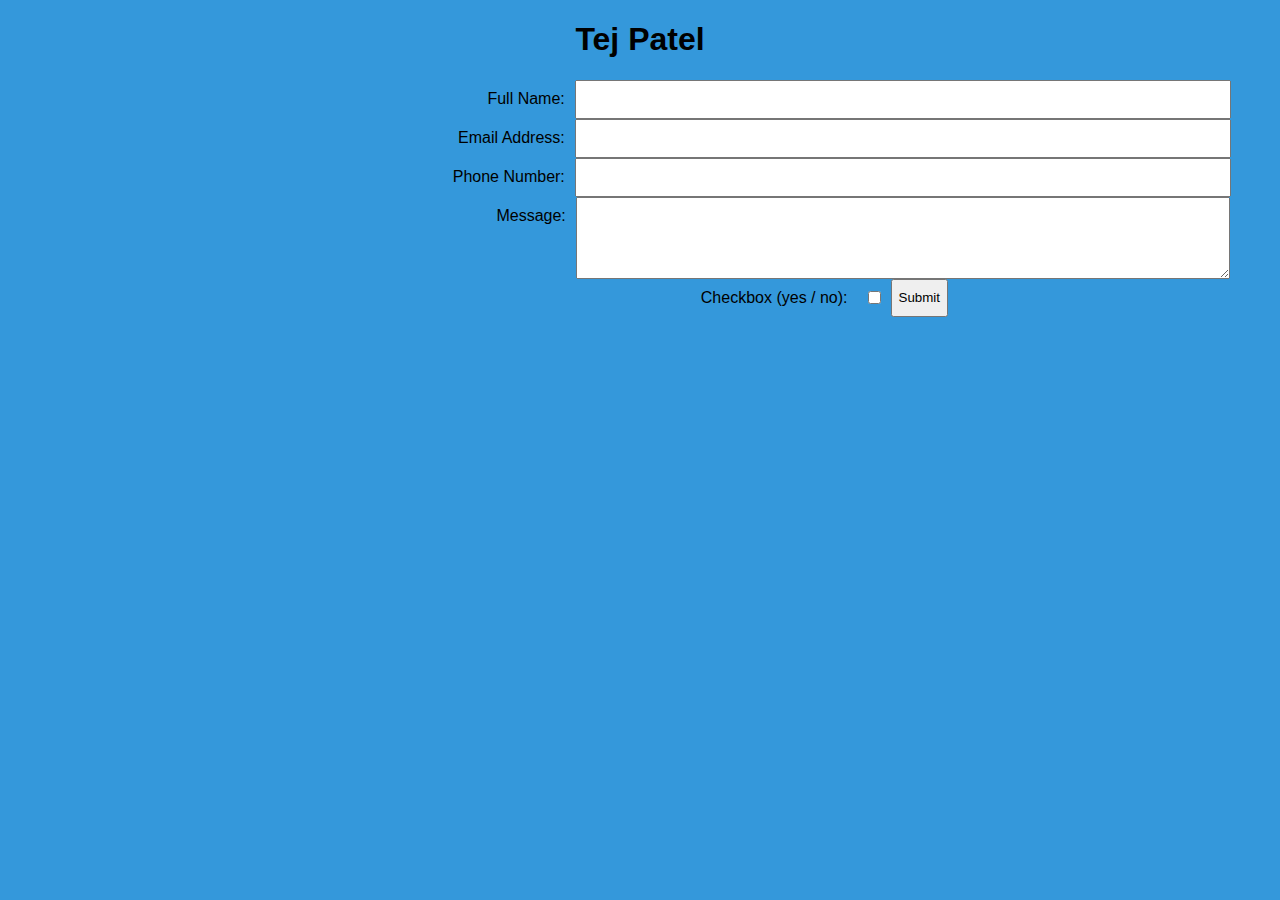
<file: Assignment6_TejPatel_0805265/index.html>
<!DOCTYPE html>
<html>
<head>
    <link href="style.css" rel="stylesheet">
    <meta name="viewport" content="width=device-width, initial-scale=1">
    <title>My Form</title>

</head>
<body>
    <h1>Tej Patel</h1>
    <form>
        <label for="full-name">Full Name:</label>
        <input type="text" id="full-name" name="full-name" required><br>

        <label for="email">Email Address:</label>
        <input type="email" id="email" name="email" required><br>

        <label for="phone">Phone Number:</label>
        <input type="tel" id="phone" name="phone" required><br>

        <label for="message">Message:</label>
        <textarea id="message" name="message" rows="4" required></textarea><br>

        <label for="checkbox">Checkbox (yes / no):</label>
        <input type="checkbox" id="checkbox" name="checkbox"><br>

        <input type="submit" value="Submit">
    </form>
</body>
</html>
</file>
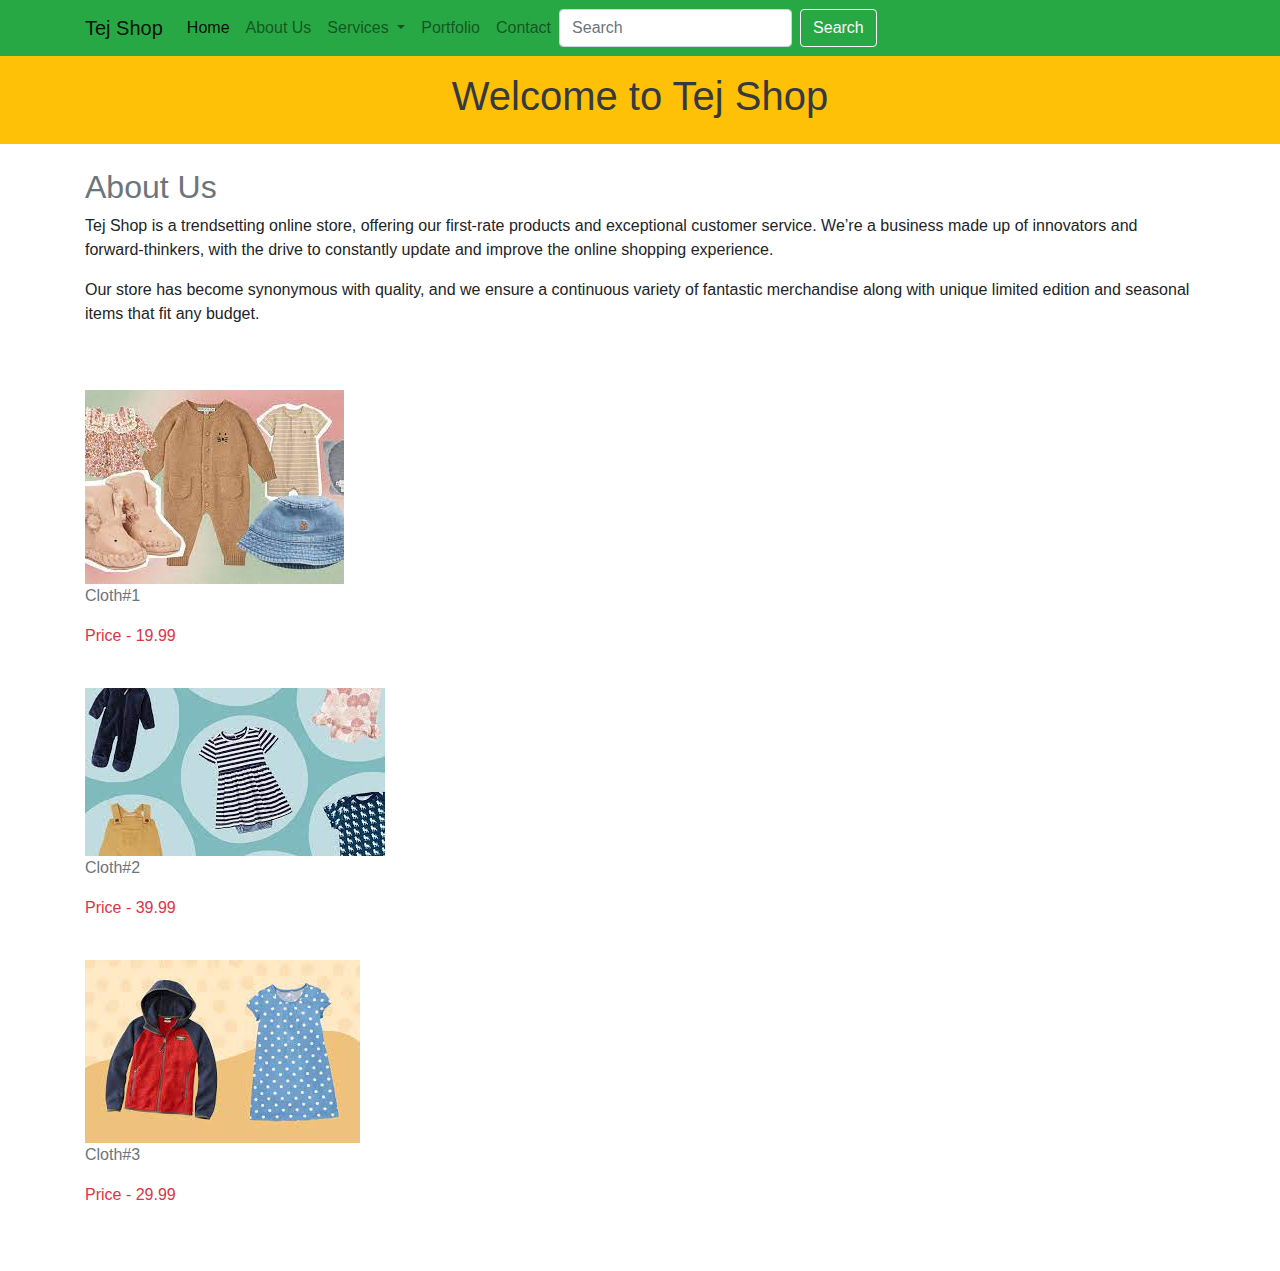
<file: Assignment9_TejPatel/main.html>
<!DOCTYPE html>
<html lang="en">
<head>
    <meta charset="UTF-8">
    <meta name="viewport" content="width=device-width, initial-scale=1.0">
    <title>Tej Shop</title>
    <!-- Bootstrap CSS -->
    <link rel="stylesheet" href="https://stackpath.bootstrapcdn.com/bootstrap/4.5.2/css/bootstrap.min.css">
    <script src="https://code.jquery.com/jquery-3.6.0.min.js"></script>
    <script src="https://cdnjs.cloudflare.com/ajax/libs/popper.js/1.16.0/umd/popper.min.js"></script>
<script src="https://stackpath.bootstrapcdn.com/bootstrap/4.5.2/js/bootstrap.min.js"></script>
</head>
<body>

<nav class="navbar navbar-expand-lg navbar-light bg-success">
    <div class="container">
        <a class="navbar-brand" href="#">Tej Shop</a>
        <button class="navbar-toggler" type="button" data-toggle="collapse" data-target="#navbarNavDropdown" aria-controls="navbarNavDropdown" aria-expanded="false" aria-label="Toggle navigation">
            <span class="navbar-toggler-icon"></span>
        </button>
        <div class="collapse navbar-collapse" id="navbarNavDropdown">
            <ul class="navbar-nav">
                <li class="nav-item active">
                    <a class="nav-link" href="#">Home</a>
                </li>
                <li class="nav-item">
                    <a class="nav-link" href="#about">About Us</a>
                </li>
                <li class="nav-item dropdown">
                    <a class="nav-link dropdown-toggle" href="#" id="navbarDropdownServices" role="button" data-toggle="dropdown" aria-haspopup="true" aria-expanded="false">
                        Services
                    </a>
                    <div class="dropdown-menu" aria-labelledby="navbarDropdownServices">
                        <a class="dropdown-item" href="#cloth1">Cloth#1</a>
                        <a class="dropdown-item" href="#cloth2">Cloth#2</a>
                        <a class="dropdown-item" href="#cloth3">Cloth#3</a>
                    </div>
                </li>
                <li class="nav-item">
                    <a class="nav-link" href="#">Portfolio</a>
                </li>
                <li class="nav-item">
                    <a class="nav-link" href="#">Contact</a>
                </li>
            </ul>
            <form class="form-inline my-2 my-lg-0">
                <input class="form-control mr-sm-2" type="search" placeholder="Search" aria-label="Search">
                <button class="btn btn-outline-light" type="submit">Search</button>
            </form>
        </div>
    </div>
</nav>

<header class="bg-warning text-dark text-center py-3">
    <h1>Welcome to Tej Shop</h1>
</header>

<div id="about" class="container py-4">
    <h2 class="text-secondary">About Us</h2>
    <p>Tej Shop is a trendsetting online store, offering our first-rate products and exceptional customer service. We’re a business made up of innovators and forward-thinkers, with the drive to constantly update and improve the online shopping experience.</p>
    <p>Our store has become synonymous with quality, and we ensure a continuous variety of fantastic merchandise along with unique limited edition and seasonal items that fit any budget.</p>
</div>

<main class="container py-4">
    <section id="cloth1" class="pb-4">
        <img src="cloth1.jpg" alt="Cloth#1" class="img-fluid">
        <p class="text-muted">Cloth#1</p>
        <p class="text-danger">Price - 19.99</p>
    </section>
    <section id="cloth2" class="pb-4">
        <img src="cloth2.jpg" alt="Cloth#2" class="img-fluid">
        <p class="text-muted">Cloth#2</p>
        <p class="text-danger">Price - 39.99</p>
    </section>
    <section id="cloth3" class="pb-4">
        <img src="cloth3.jpg" alt="Cloth#3" class="img-fluid">
        <p class="text-muted">Cloth#3</p>
        <p class="text-danger">Price - 29.99</p>
    </section>
</main>
</body>
</html>
</file>
<file: Assignment6_TejPatel_0805265/style.css>
/*
Name: Tej Patel
File : style.css
Task : Assignment-6
Date : 25/10/2023
*/


body {
    background-color: #3498db; /* Unique color for desktop/tablet */
}
label {
    display: inline-block;
    width: 40%;
    text-align: right;
    padding: 10px;
    font-size: 1.0em;
}
input[type="text"],
input[type="email"],
input[type="tel"],
textarea,
input[type="checkbox"] {
    width: 50%;
    padding: 10px;
}
input[type="checkbox"] {
    margin: auto 10px;
    width: auto;
}
form {
    display: flex;
    flex-wrap: wrap;
    justify-content: center;
}


body {
    font-family: Arial, sans-serif;
    text-align: center;
}

/* Styling for mobile devices (up to 600px) */
@media (max-width: 600px) {
    body {
        background-color: #FF5733; /* Unique color for mobile */
    }
    label {
        font-size: 1.2em;
    }
    input[type="text"],
    input[type="email"],
    input[type="tel"],
    input[type="checkbox"],
    textarea {
        width: 100%;
        padding: 10px;
        font-size: 1.1em;
        padding-bottom: 15px;
    }

}
</file>
